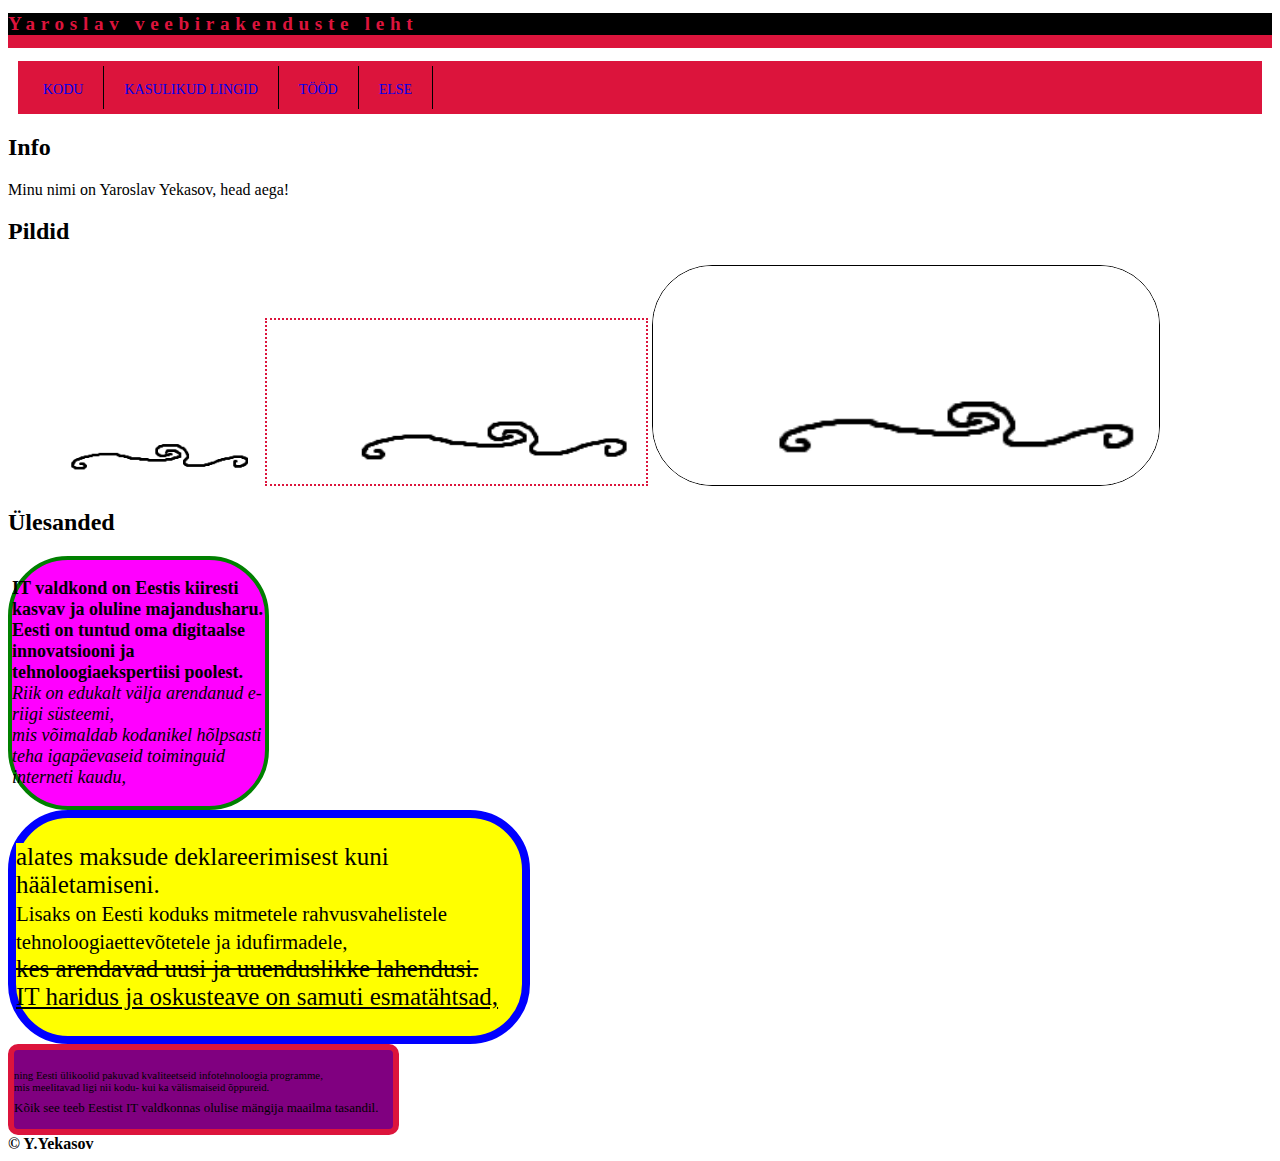
<file: index.html>
<!DOCTYPE html><!--html15 deklaratsioon-->
<!--bOO-->
<html lang="et">
<head>
    <meta charset="UTF-8">
    <title>Yaroslav veebirakenduste leht</title>
    <link rel="stylesheet" type="text/css" href="style.css">
</head>
<body>
<!--hat-->
<header>
    <h1>
        Yaroslav veebirakenduste leht
    </h1>
</header>
<!--navigerimismenüü-->

<nav>
    <ul>
        <li>
            <a href="index.html">Kodu</a>
        </li>
        <li>
            <a href="lingid.html">Kasulikud lingid</a>
        </li>
        <li>
            <a href="tood.html">Tööd</a>
        </li>
        <li>
            <a href="else">Else</a>
        </li>
    </ul>
</nav>
<!--lehte sissu-->
<main>
    <section>
        <h2>Info</h2>
        <p>Minu nimi on Yaroslav Yekasov, head aega!</p>
    </section>
    <section>
        <h2>Pildid</h2>
        <p>
            <img src="pilt.png" alt="ilus pilt" id="pilt1">
            <img src="pilt.png" alt="ilus pilt" id="pilt2">
            <img src="pilt.png" alt="ilus pilt" id="pilt3">
        </p>
    </section>
    <section>
        <h2>Ülesanded</h2>

    </section>

    <section id="paw1">
        <p><b>IT valdkond on Eestis kiiresti kasvav ja oluline majandusharu.</b><br />
            <strong>Eesti on tuntud oma digitaalse innovatsiooni ja tehnoloogiaekspertiisi poolest.</strong><br />
            <i>Riik on edukalt välja arendanud e-riigi süsteemi,</i><br />
            <em>mis võimaldab kodanikel hõlpsasti teha igapäevaseid toiminguid interneti kaudu,</em></p>
    </section>

    <section id="paw2">
        <p></p><mark>alates maksude deklareerimisest kuni hääletamiseni.</mark><br />
            <small>Lisaks on Eesti koduks mitmetele rahvusvahelistele tehnoloogiaettevõtetele ja idufirmadele,</small><br />
            <del>kes arendavad uusi ja uuenduslikke lahendusi.</del><br />
            <ins>IT haridus ja oskusteave on samuti esmatähtsad,</ins></p>
    </section>

    <section id="paw3">
        <p><sub>ning Eesti ülikoolid pakuvad kvaliteetseid infotehnoloogia programme,</sub><br />
            <sup>mis meelitavad ligi nii kodu- kui ka välismaiseid õppureid.</sup><br />
            Kõik see teeb Eestist IT valdkonnas olulise mängija maailma tasandil.</p>
    </section>

</main>
<!--jalus-->
<footer>
    <strong>&copy; Y.Yekasov</strong>
</footer>



</body>
</html>
</file>
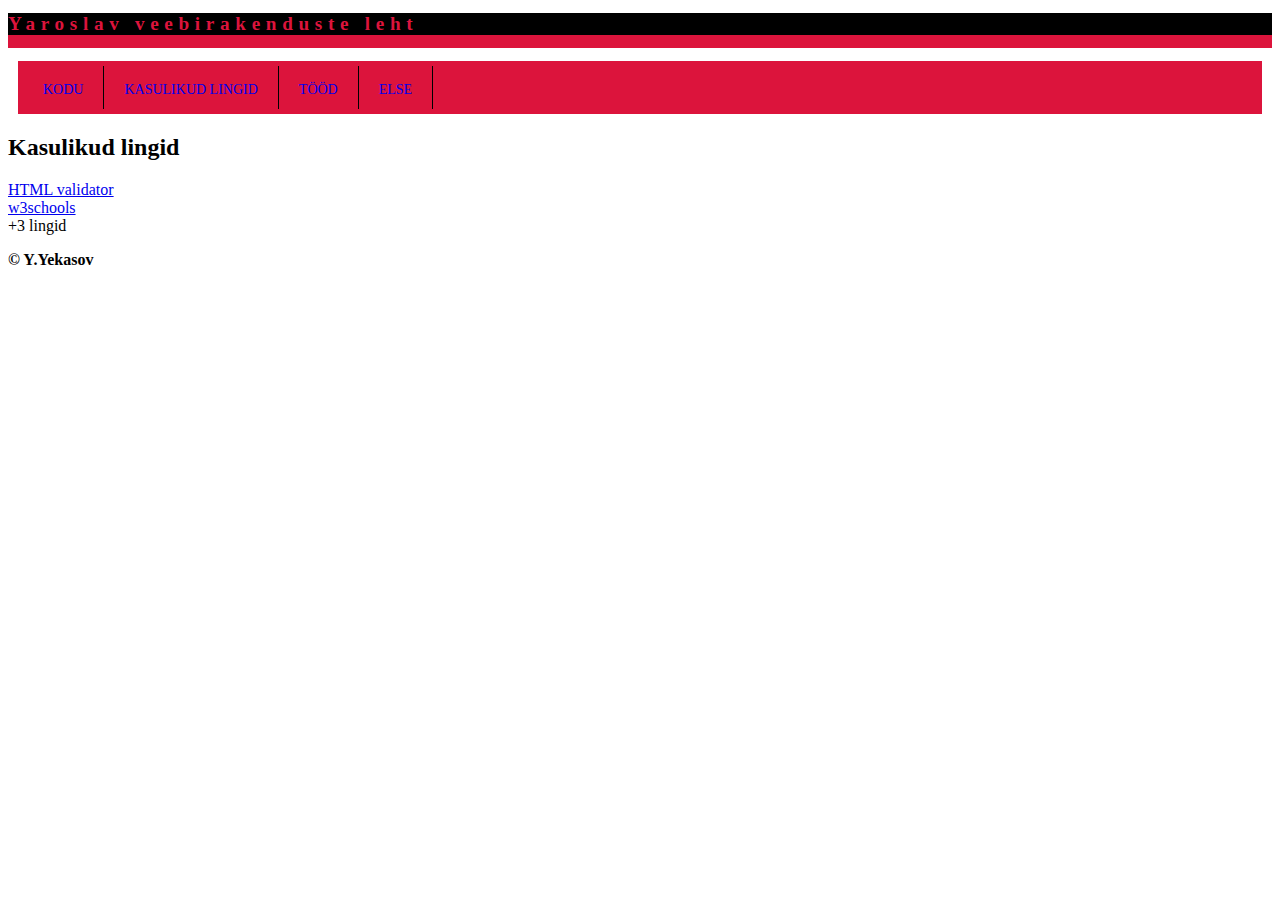
<file: lingid.html>
<!DOCTYPE html><!--html15 deklaratsioon-->
<!--bOO-->
<html lang="et">
<head>
    <meta charset="UTF-8">
    <title>Yaroslav veebirakenduste leht</title>
    <link rel="stylesheet" type="text/css" href="style.css">
</head>
<body>
<!--hat-->
<header>
    <h1>
        Yaroslav veebirakenduste leht
    </h1>
</header>
<!--navigerimismenüü-->

<nav>
    <ul>
        <li>
            <a href="index.html">Kodu</a>
        </li>
        <li>
            <a href="lingid.html">Kasulikud lingid</a>
        </li>
        <li>
            <a href="tood.html">Tööd</a>
        </li>
        <li>
            <a href="else">Else</a>
        </li>
    </ul>
</nav>
<!--lehte sissu-->
<main>
    <section>
        <h2>Kasulikud lingid</h2>
        <p>
            <a href="https://validator.w3.org/nu/#file" traget="_blank">
                HTML validator
            </a>
            <br>
            <a href="https://www.w3schools.com/" target="_blank">
                w3schools
            </a>
            <br>
            +3 lingid
        </p>
    </section>

</main>
<!--jalus-->
<footer>
    <strong>&copy; Y.Yekasov</strong>
</footer>



</body>
</html>
</file>
<file: style.css>
/*kommentaar*/
header{
    color: crimson;
    background-color: black;
    width: 100%;
}
header h1{
    font-family: "Arial Black";
    font-size: larger;
    letter-spacing: 0.15cm;
    border-bottom: solid 10pt crimson; /*dotted dashed double*/
}
li{
    float:left;
}
li a{
    display: block;
    colour: crimson;
    font-size: 20px;
    text-align: center;
    text-decoration: none;
    padding: 10px 20px;
    border-right: solid 1px black;
    font-variant: all-small-caps;
}
ul{
    list-style-type: none;
    margin: 10px; /*otstup ot kraja sstranicy*/
    padding: 5px; /*otstup ot kraja ssylok*/
    overflow: hidden;
    background-color: crimson;
}
li a:hover{
    background-color: black;
    color: crimson;
    text-decoration: underline crimson;
}
img#pilt1{
    width:20%;
}
img#pilt2{
    width:30%;
    border: dotted 2pt crimson;
}
img#pilt3{
    width:40%;
    border: solid 1pt black;
    border-radius: 60px;
}

section#paw1{
    width:20%;
    border: solid 3pt green;
    border-radius: 60px;
    background-color: fuchsia;
    font-size: large;
}
section#paw2{
    width:40%;
    border: solid 6pt blue;
    border-radius: 60px;
    background-color: yellow;
    font-size: 25px;
}
section#paw3{
    width:30%;
    border: solid 5pt crimson;
    border-radius: 10px;
    background-color: purple;
    font-size: small;
}
</file>
